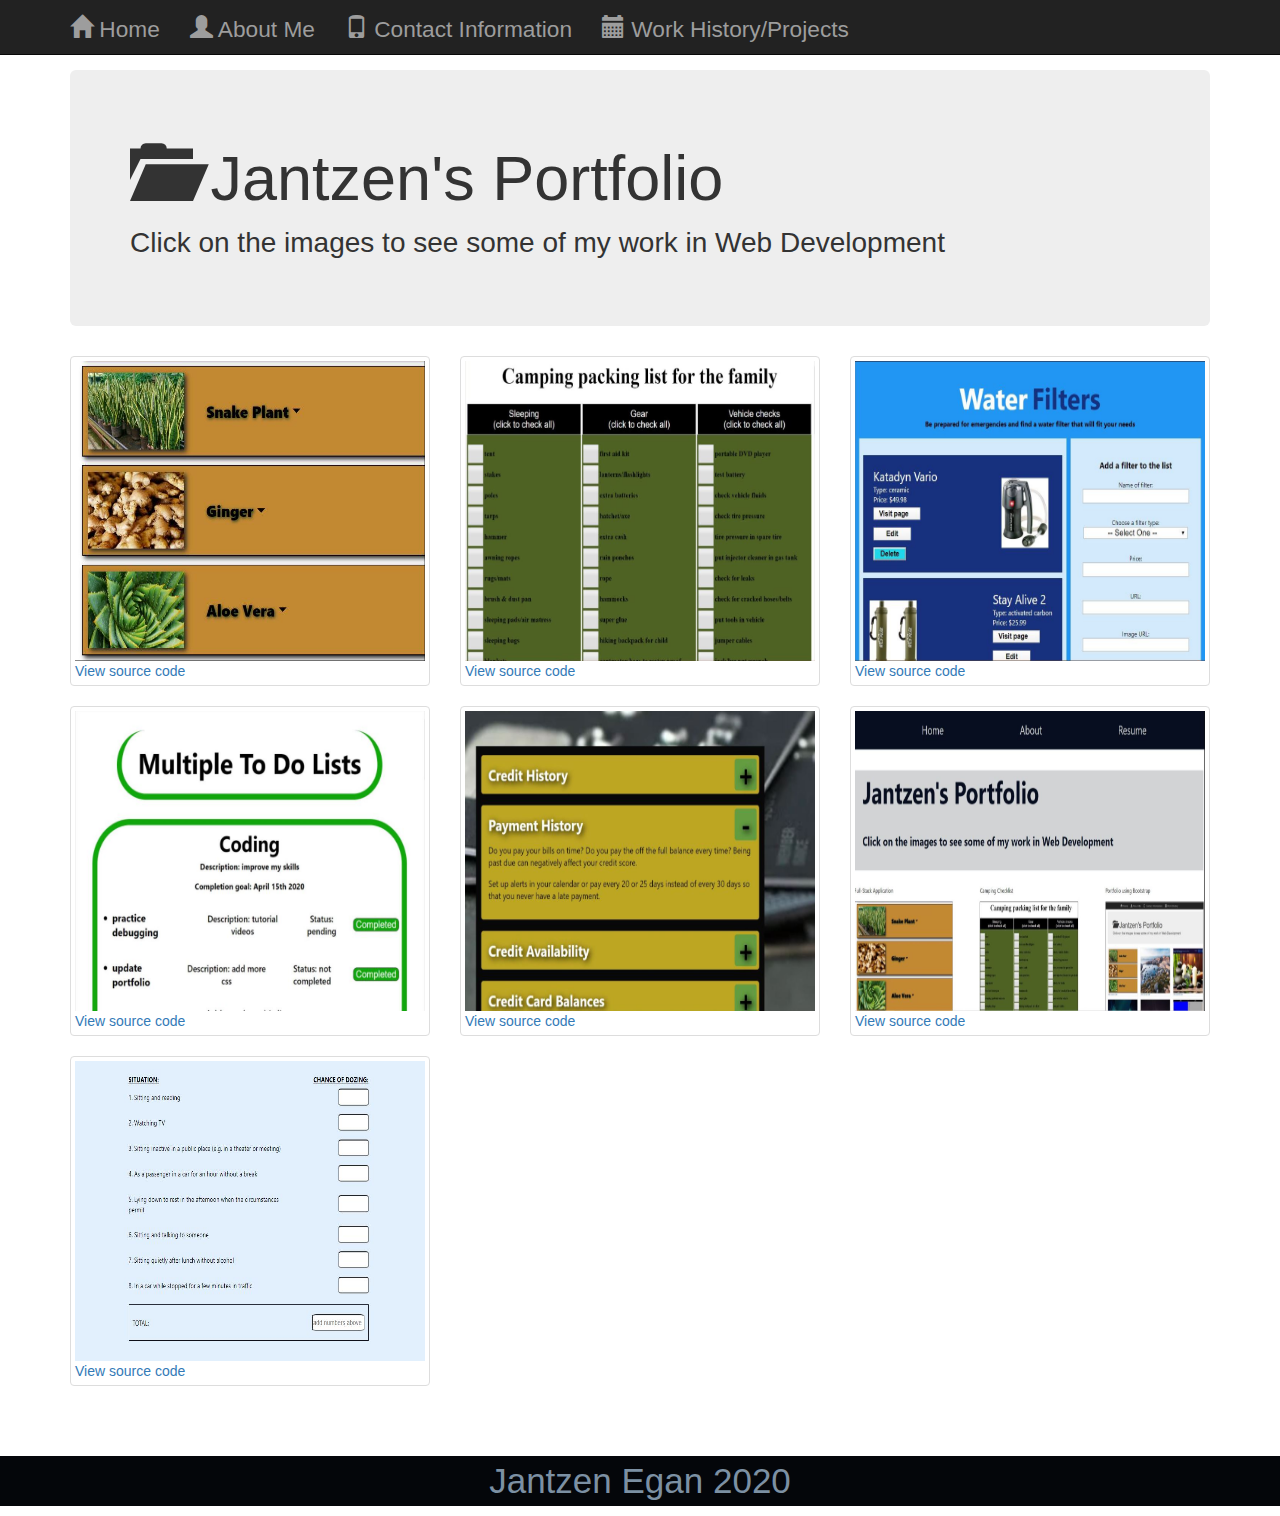
<file: index.html>
<html>
<head>
	<title>Jantzen's Portfolio</title>
	<script src="https://ajax.googleapis.com/ajax/libs/jquery/3.2.1/jquery.min.js"></script>
	<link rel="stylesheet" type="text/css" href="index.css">
	<link href="about-me.html">
	<link href="contact.html">
	<link href="work-history.html">
	<link href="career.html">
	<link rel="stylesheet" href="https://maxcdn.bootstrapcdn.com/bootstrap/3.3.7/css/bootstrap.min.css" integrity="sha384-BVYiiSIFeK1dGmJRAkycuHAHRg32OmUcww7on3RYdg4Va+PmSTsz/K68vbdEjh4u" crossorigin="anonymous">
	<script src="https://maxcdn.bootstrapcdn.com/bootstrap/3.3.7/js/bootstrap.min.js" integrity="sha384-Tc5IQib027qvyjSMfHjOMaLkfuWVxZxUPnCJA7l2mCWNIpG9mGCD8wGNIcPD7Txa" crossorigin="anonymous"></script>
</head>
<body>
	<nav class="navbar navbar-inverse navbar-fixed-top">
		<div class="container" id="increaseHeaderSize">
		  <!-- Brand and toggle get grouped for better mobile display -->
		  <div class="navbar-header">
			<button type="button" class="navbar-toggle collapsed" data-toggle="collapse" data-target="#bs-example-navbar-collapse-1" aria-expanded="true">
			  <span class="sr-only">Toggle navigation</span>
			  <span class="icon-bar"></span>
			  <span class="icon-bar"></span>
			  <span class="icon-bar"></span>
			</button>
			<a class="navbar-brand" href="#"><span class="glyphicon glyphicon-home"></span> Home</a>
		  </div>
	  
		  <!-- Collect the nav links, forms, and other content for toggling -->
		  <div class="collapse navbar-collapse" id="bs-example-navbar-collapse-1">
			<ul class="nav navbar-nav" id="navButtons">
			  <li><a href="about-me.html"><span class="glyphicon glyphicon-user"></span> About Me<span class="sr-only">(current)</span></a></li>
			  <li><a href="contact.html"><span class="glyphicon glyphicon-phone"></span> Contact Information</a></li>
			  <li><a href="work-history.html"><span class="glyphicon glyphicon-calendar"></span> Work History/Projects</a></li>
			</ul>
		  </div><!-- /.navbar-collapse -->
		</div><!-- /.container-fluid -->
	</nav>	  
	<div class="container" id="changeSize">
		<div class="jumbotron">
			<h1><span class="glyphicon glyphicon-folder-open"></span> Jantzen's Portfolio</h1>
			<p id="text">Click on the images to see some of my work in Web Development</p>
		</div> 
		<div class="row">
			<div class="col-lg-4 col-md-6 col-sm-12 col-xs-12">
				<div class="thumbnail">
					<!-- <a href="https://eloquent-bell-a1f3a5.netlify.com/"><img src="https://i.imgur.com/f6a7DNn.jpg" style="height: 300px"></a> -->
					<a href="https://eloquent-bell-a1f3a5.netlify.com/"><img src="/screenshots/healthy.JPG" style="height: 300px"></a>
					<a class="sourceCode" href="https://github.com/Jantzen-E/healthy-react-app">View source code</a>				
				</div>							
			</div>
			<!-- <div class="col-lg-4 col-md-6 col-sm-12 col-xs-12">
				<div class="thumbnail">
					<a href="https://github.com/Jantzen-E"><img src="https://source.unsplash.com/kRpYCajakTU" style="height: 350px"></a>
					<a class="sourceCode" href="">View source code</a>
				</div>
			</div> -->
			<!-- <div class="col-lg-4 col-md-6 col-sm-12 col-xs-12">
				<div class="thumbnail">
					<a href="https://github.com/Jantzen-E"><img src="https://i.imgur.com/S7woeIb.jpg" style="height: 350px"></a>
					<a class="sourceCode" href="">View source code</a>
				</div>	
			</div> -->
			<!-- <div class="col-lg-4 col-md-6 col-sm-12 col-xs-12">
				<div class="thumbnail">
					<a href="https://github.com/Jantzen-E"><img src="https://source.unsplash.com/3l3RwQdHRHg" style="height: 350px"></a>
					<a class="sourceCode" href="">View source code</a>
				</div>	
			</div>
			<div class="col-lg-4 col-md-6 col-sm-12 col-xs-12">
				<div class="thumbnail">
					<a href="https://github.com/Jantzen-E"><img src="https://images.unsplash.com/photo-1561623497-a2f891b6eda5?ixlib=rb-1.2.1&ixid=eyJhcHBfaWQiOjEyMDd9&auto=format&fit=crop&w=500&q=60" style="height: 350px"></a>
					<a class="sourceCode" href="">View source code</a>
				</div>	
			</div> -->
			<div class="col-lg-4 col-md-6 col-sm-12 col-xs-12">
				<div class="thumbnail">
					<!-- <a href="https://vibrant-feynman-83a24c.netlify.com/"><img src="https://i.imgur.com/HTK1gSW.jpg" style="height: 300px"></a> -->
					<a href="https://vibrant-feynman-83a24c.netlify.com/"><img src="/screenshots/camping.JPG" style="height: 300px"></a>
					<a class="sourceCode" href="https://github.com/Jantzen-E/camping-checklist">View source code</a>
				</div>	
			</div>
			<!-- <div class="col-lg-4 col-md-6 col-sm-12 col-xs-12">
				<div class="thumbnail">
					<a href="https://github.com/Jantzen-E/react-portfolio"><img src="https://i.imgur.com/v8pqZgG.jpg" style="height: 310px"></a>
					<a class="sourceCode" href="https://github.com/Jantzen-E/react-portfolio">View source code</a>
				</div>	
			</div> -->
			<div class="col-lg-4 col-md-6 col-sm-12 col-xs-12">
				<div class="thumbnail">
					<!-- <a href="https://goofy-williams-8781e5.netlify.com/"><img src="https://i.imgur.com/kee2AWK.jpg" style="height: 300px"></a> -->
					<a href="https://goofy-williams-8781e5.netlify.com/"><img src="/screenshots/waterFilters.JPG" style="height: 300px"></a>
					<a class="sourceCode" href="https://github.com/Jantzen-E/water-filters-ui">View source code</a>
				</div>	
			</div>
			<div class="col-lg-4 col-md-6 col-sm-12 col-xs-12">
				<div class="thumbnail">
					<!-- <a href="https://hardcore-joliot-39f234.netlify.com/"><img src="https://i.imgur.com/JVJm8Av.jpg" style="height: 300px"></a> -->
					<a href="https://hardcore-joliot-39f234.netlify.com/"><img src="/screenshots/multipleToDo.JPG" style="height: 300px"></a>
					<a class="sourceCode" href="https://github.com/Jantzen-E/to-do-list-ui">View source code</a>
				</div>	
			</div>
			<div class="col-lg-4 col-md-6 col-sm-12 col-xs-12">
				<div class="thumbnail">
					<!-- <a href="https://dazzling-ptolemy-f505d6.netlify.com/"><img src="https://i.imgur.com/ABMx888.jpg" style="height: 300px"></a> -->
					<a href="https://dazzling-ptolemy-f505d6.netlify.com/"><img src="/screenshots/creditScore.JPG" style="height: 300px"></a>
					<a class="sourceCode" href="https://github.com/Jantzen-E/credit-score">View source code</a>
				</div>	
			</div>
			<div class="col-lg-4 col-md-6 col-sm-12 col-xs-12">
				<div class="thumbnail">
					<!-- <a href="https://silly-jones-1a021c.netlify.com/"><img src="https://i.imgur.com/ynVL9c6.jpg" style="height: 300px"></a> -->
					<a href="https://silly-jones-1a021c.netlify.com/"><img src="/screenshots/reactPortfolio.JPG" style="height: 300px"></a>
					<a class="sourceCode" href="https://github.com/Jantzen-E/react-portfolio">View source code</a>
				</div>	
			</div>
			<div class="col-lg-4 col-md-6 col-sm-12 col-xs-12">
				<div class="thumbnail">
					<!-- <a href="https://silly-jones-1a021c.netlify.com/"><img src="https://i.imgur.com/ynVL9c6.jpg" style="height: 300px"></a> -->
					<a href="https://frosty-mayer-ddf8f6.netlify.app/"><img src="/screenshots/wasatchSleep.JPG" style="height: 300px"></a>
					<a class="sourceCode" href="https://github.com/Jantzen-E/wasatch-sleep">View source code</a>
				</div>	
			</div>
			<!-- <div class="col-lg-4 col-md-6 col-sm-12 col-xs-12">
				<div class="thumbnail">
					<a href="https://github.com/Jantzen-E"><img src="https://source.unsplash.com/pN3Z2usSIQw" style="height: 350px"></a>
					<a class="sourceCode" href="">View source code</a>
				</div>	
			</div>
			<div class="col-lg-4 col-md-6 col-sm-12 col-xs-12">
				<div class="thumbnail">
					<a href="https://github.com/Jantzen-E"><img src="https://source.unsplash.com/2VDa8bnLM8c" style="height: 350px"></a>
					<a class="sourceCode" href="">View source code</a>
				</div>	
			</div>
			<div class="col-lg-4 col-md-6 col-sm-12 col-xs-12">
				<div class="thumbnail">
					<a href="https://github.com/Jantzen-E"><img src="https://source.unsplash.com/ZSMgNjYrHRM" style="height: 350px"></a>
					<a class="sourceCode" href="">View source code</a>
				</div>
			</div> -->
		</div>
	</div>
	<footer>
		<p>Jantzen Egan 2020</p>
	</footer>
</body> 
</html>
</file>
<file: index.css>
body {
	padding-top: 70px;
}

.jumbotron {
	color: #2c3e50;
	background: #ecf0f1;
}

#text {
	font-size: 2em;
}

.navbar-inverse {
	background: #2c3e50; 
}

.navbar-inverse .navbar-nav>li>a {
	color: white;
}

.navbar-inverse .navbar-brand {
	color: white;
	font-size: 1.62em;
}

.row {
	margin-bottom: 50px;
}

#navButtons {
	font-size: 1.62em;
}

footer {
	background-color: rgb(4, 6, 10);
	color: #7c90a3;
	text-align: center;
	font-size: 2.5em;
	border-color: #080808;
	width: 100%;
}

.sourceCode {
	margin: 0px;
	padding: 0px;
	text-align: center;
}

/* nav {
	height: 15%
} */

/* #changeSize {
	margin-left: 9%;
	margin-right: 0%;
} */

p {
	margin-bottom: 0%;
}
</file>
